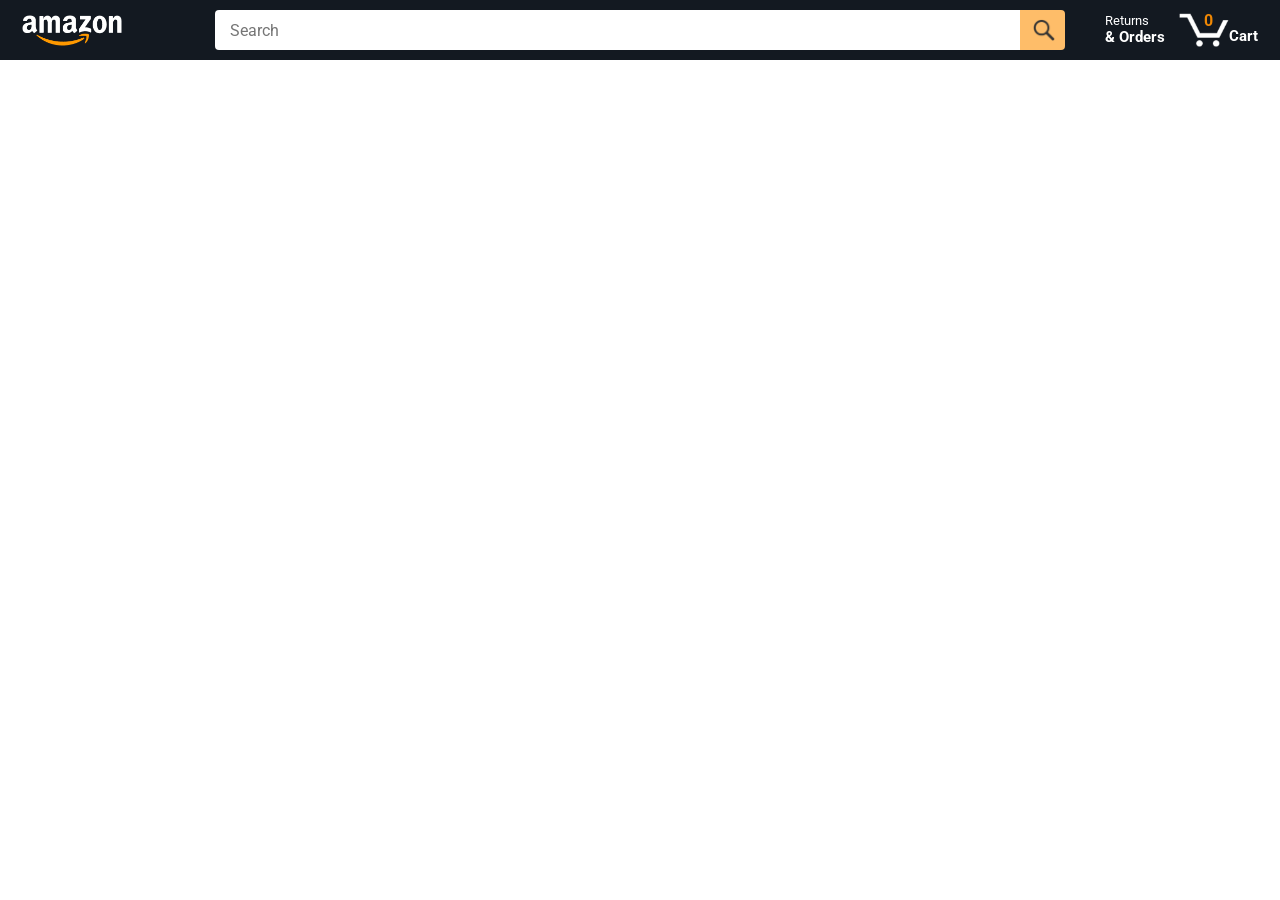
<file: index.html>
<!DOCTYPE html>
<html>
  <head>
    <title>Amazon Project</title>

    <!-- This code is needed for responsive design to work.
      (Responsive design = make the website look good on
      smaller screen sizes like a phone or a tablet). -->
    <meta name="viewport" content="width=device-width, initial-scale=1">

    <!-- Load a font called Roboto from Google Fonts. -->
    <link rel="preconnect" href="https://fonts.googleapis.com">
    <link rel="preconnect" href="https://fonts.gstatic.com" crossorigin>
    <link href="https://fonts.googleapis.com/css2?family=Roboto:wght@400;500;700&display=swap" rel="stylesheet">

    <!-- Here are the CSS files for this page. -->
    <link rel="stylesheet" href="styles/shared/general.css">
    <link rel="stylesheet" href="styles/shared/amazon-header.css">
    <link rel="stylesheet" href="styles/pages/amazon.css">
  </head>
  <body>
    <div class="amazon-header">
      <div class="amazon-header-left-section">
        <a href="amazon.html" class="header-link">
          <img class="amazon-logo"
            src="images/amazon-logo-white.png">
          <img class="amazon-mobile-logo"
            src="images/amazon-mobile-logo-white.png">
        </a>
      </div>

      <div class="amazon-header-middle-section">
        <input class="search-bar js-search-bar" type="text" placeholder="Search">

        <button class="search-button js-search-button">
          <img class="search-icon" src="images/icons/search-icon.png">
        </button>
      </div>

      <div class="amazon-header-right-section">
        <a class="orders-link header-link" href="orders.html">
          <span class="returns-text">Returns</span>
          <span class="orders-text">& Orders</span>
        </a>

        <a class="cart-link header-link" href="checkout.html">
          <img class="cart-icon" src="images/icons/cart-icon.png">
          <div class="cart-quantity js-cart-quantity"></div>
          <div class="cart-text">Cart</div>
        </a>
      </div>
    </div>
    
    <div class="main">
      <div class="products-grid js-products-grid">
        
      </div>
    </div>
   
    <script type="module" src="scripts/amazon.js"></script>
   
  </body>
</html>
</file>
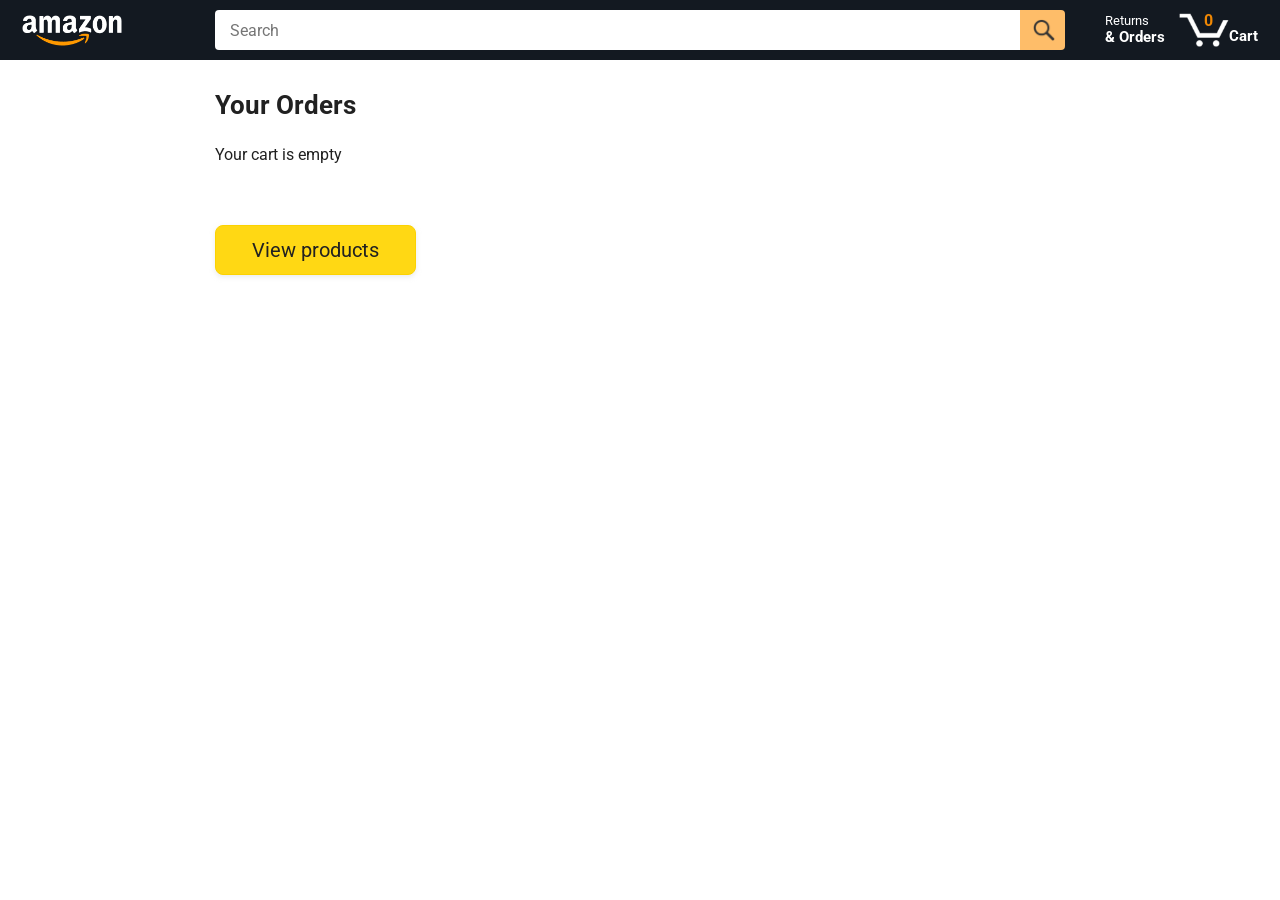
<file: orders.html>
<!DOCTYPE html>
<html>
  <head>
    <title>Orders</title>

    <!-- This code is needed for responsive design to work.
      (Responsive design = make the website look good on
      smaller screen sizes like a phone or a tablet). -->
    <meta name="viewport" content="width=device-width, initial-scale=1">

    <!-- Load a font called Roboto from Google Fonts. -->
    <link rel="preconnect" href="https://fonts.googleapis.com">
    <link rel="preconnect" href="https://fonts.gstatic.com" crossorigin>
    <link href="https://fonts.googleapis.com/css2?family=Roboto:wght@400;500;700&display=swap" rel="stylesheet">

    <!-- Here are the CSS files for this page. -->
    <link rel="stylesheet" href="styles/shared/general.css">
    <link rel="stylesheet" href="styles/shared/amazon-header.css">
    <link rel="stylesheet" href="styles/pages/orders.css">
  </head>
  <body>
    <div class="amazon-header">
      <div class="amazon-header-left-section">
        <a href="amazon.html" class="header-link">
          <img class="amazon-logo"
            src="images/amazon-logo-white.png">
          <img class="amazon-mobile-logo"
            src="images/amazon-mobile-logo-white.png">
        </a>
      </div>

      <div class="amazon-header-middle-section">
        <input class="search-bar" type="text" placeholder="Search">

        <button class="search-button">
          <img class="search-icon" src="images/icons/search-icon.png">
        </button>
      </div>

      <div class="amazon-header-right-section">
        <a class="orders-link header-link" href="orders.html">
          <span class="returns-text">Returns</span>
          <span class="orders-text">& Orders</span>
        </a>

        <a class="cart-link header-link" href="checkout.html">
          <img class="cart-icon" src="images/icons/cart-icon.png">
          <div class="cart-quantity js-cart-quantity"></div>
          <div class="cart-text">Cart</div>
        </a>
      </div>
    </div>

    <div class="main">
      <div class="page-title">Your Orders</div>

      <div class="orders-grid js-order-grid">
        
      </div>
    </div>
    <script  src="data/order.js" type="module"></script>
  </body>
</html>
</file>
<file: styles/shared/general.css>
body {
  font-family: Roboto, Arial;
  color: rgb(33, 33, 33);
  /* The <body> element has a default margin of 8px
     on all sides. This removes the default margins. */
  margin: 0;
}

/* <p> elements have a default margin on the top
   and bottom. This removes the default margins. */
p {
  margin: 0;
}

button {
  cursor: pointer;
}

select {
  cursor: pointer;
}

input, select, button {
  font-family: Roboto, Arial;
}

.button-primary {
  color: rgb(33, 33, 33);
  background-color: rgb(255, 216, 20);
  border: 1px solid rgb(252, 210, 0);
  border-radius: 8px;
  cursor: pointer;
  box-shadow: 0 2px 5px rgba(213, 217, 217, 0.5);
}

.button-primary:hover {
  background-color: rgb(247, 202, 0);
  border: 1px solid rgb(242, 194, 0);
}

.button-primary:active {
  background: rgb(255, 216, 20);
  border-color: rgb(252, 210, 0);
  box-shadow: none;
}

.button-secondary {
  color: rgb(33, 33, 33);
  background: white;
  border: 1px solid rgb(213, 217, 217);
  border-radius: 8px;
  cursor: pointer;
  box-shadow: 0 2px 5px rgba(213, 217, 217, 0.5);
}

.button-secondary:hover {
  background-color: rgb(247, 250, 250);
}

.button-secondary:active {
  background-color: rgb(237, 253, 255);
  box-shadow: none;
}

/* These styles will limit text to 2 lines. Anything
   beyond 2 lines will be replaced with "..."
   You can find this code by using an A.I. tool or by
   searching in Google.
   https://css-tricks.com/almanac/properties/l/line-clamp/ */
.limit-text-to-2-lines {
  display: -webkit-box;
  -webkit-line-clamp: 2;
  -webkit-box-orient: vertical;
  overflow: hidden;
}

.link-primary {
  color: rgb(1, 124, 182);
  cursor: pointer;
}

.link-primary:hover {
  color: rgb(196, 80, 0);
}

/* Styles for dropdown selectors. */
select {
  color: rgb(33, 33, 33);
  background-color: rgb(240, 240, 240);
  border: 1px solid rgb(213, 217, 217);
  border-radius: 8px;
  padding: 3px 5px;
  font-size: 15px;
  cursor: pointer;
  box-shadow: 0 2px 5px rgba(213, 217, 217, 0.5);
}

select:focus,
input:focus {
  outline: 2px solid rgb(255, 153, 0);
}
</file>
<file: styles/shared/amazon-header.css>
.amazon-header {
  background-color: rgb(19, 25, 33);
  color: white;
  padding-left: 15px;
  padding-right: 15px;

  display: flex;
  align-items: center;
  justify-content: space-between;

  position: fixed;
  top: 0;
  left: 0;
  right: 0;
  height: 60px;
}

.amazon-header-left-section {
  width: 180px;
}

@media (max-width: 800px) {
  .amazon-header-left-section {
    width: unset;
  }
}

.header-link {
  display: inline-block;
  padding: 6px;
  border-radius: 2px;
  cursor: pointer;
  text-decoration: none;
  border: 1px solid rgba(0, 0, 0, 0);
}

.header-link:hover {
  border: 1px solid white;
}

.amazon-logo {
  width: 100px;
  margin-top: 5px;
}

.amazon-mobile-logo {
  display: none;
}

@media (max-width: 575px) {
  .amazon-logo {
    display: none;
  }

  .amazon-mobile-logo {
    display: block;
    height: 35px;
    margin-top: 5px;
  }
}

.amazon-header-middle-section {
  flex: 1;
  max-width: 850px;
  margin-left: 10px;
  margin-right: 10px;
  display: flex;
}

.search-bar {
  flex: 1;
  width: 0;
  font-size: 16px;
  height: 38px;
  padding-left: 15px;
  border: none;
  border-top-left-radius: 4px;
  border-bottom-left-radius: 4px;
  border-top-right-radius: 0;
  border-bottom-right-radius: 0;
}

.search-button {
  background-color: rgb(254, 189, 105);
  border: none;
  width: 45px;
  height: 40px;
  border-top-right-radius: 4px;
  border-bottom-right-radius: 4px;
  flex-shrink: 0;
}

.search-icon {
  height: 22px;
  margin-left: 2px;
  margin-top: 3px;
}

.amazon-header-right-section {
  width: 180px;
  flex-shrink: 0;
  display: flex;
  justify-content: end;
}

.orders-link {
  color: white;
}

.returns-text {
  display: block;
  font-size: 13px;
}

.orders-text {
  display: block;
  font-size: 15px;
  font-weight: 700;
}

.cart-link {
  color: white;
  display: flex;
  align-items: center;
  position: relative;
}

.cart-icon {
  width: 50px;
}

.cart-text {
  margin-top: 12px;
  font-size: 15px;
  font-weight: 700;
}

.cart-quantity {
  color: rgb(240, 136, 4);
  font-size: 16px;
  font-weight: 700;

  position: absolute;
  top: 4px;
  left: 22px;
  
  width: 26px;
  text-align: center;
}
</file>
<file: styles/pages/amazon.css>
.main {
  margin-top: 60px;
}

.products-grid {
  display: grid;

  /* - In CSS Grid, 1fr means a column will take up the
       remaining space in the grid.
     - If we write 1fr 1fr ... 1fr; 8 times, this will
       divide the grid into 8 columns, each taking up an
       equal amount of the space.
     - repeat(8, 1fr); is a shortcut for repeating "1fr"
       8 times (instead of typing out "1fr" 8 times).
       repeat(...) is a special property that works with
       display: grid; */
  grid-template-columns: repeat(8, 1fr);
}

/* @media is used to create responsive design (making the
   website look good on any screen size). This @media
   means when the screen width is 2000px or less, we
   will divide the grid into 7 columns instead of 8. */
@media (max-width: 2000px) {
  .products-grid {
    grid-template-columns: repeat(7, 1fr);
  }
}

/* This @media means when the screen width is 1600px or
   less, we will divide the grid into 6 columns. */
@media (max-width: 1600px) {
  .products-grid {
    grid-template-columns: repeat(6, 1fr);
  }
}

@media (max-width: 1300px) {
  .products-grid {
    grid-template-columns: repeat(5, 1fr);
  }
}

@media (max-width: 1000px) {
  .products-grid {
    grid-template-columns: repeat(4, 1fr);
  }
}

@media (max-width: 800px) {
  .products-grid {
    grid-template-columns: repeat(3, 1fr);
  }
}

@media (max-width: 575px) {
  .products-grid {
    grid-template-columns: repeat(2, 1fr);
  }
}

@media (max-width: 450px) {
  .products-grid {
    grid-template-columns: 1fr;
  }
}

.product-container {
  padding-top: 40px;
  padding-bottom: 25px;
  padding-left: 25px;
  padding-right: 25px;

  border-right: 1px solid rgb(231, 231, 231);
  border-bottom: 1px solid rgb(231, 231, 231);

  display: flex;
  flex-direction: column;
}

.product-image-container {
  display: flex;
  justify-content: center;
  align-items: center;

  height: 180px;
  margin-bottom: 20px;
}

.product-image {
  /* Images will overflow their container by default. To
    prevent this, we set max-width and max-height to 100%
    so they stay inside their container. */
  max-width: 100%;
  max-height: 100%;
}

.product-name {
  height: 40px;
  margin-bottom: 5px;
}

.product-rating-container {
  display: flex;
  align-items: center;
  margin-bottom: 10px;
}

.product-rating-stars {
  width: 100px;
  margin-right: 6px;
}

.product-rating-count {
  color: rgb(1, 124, 182);
  cursor: pointer;
  margin-top: 3px;
}

.product-price {
  font-weight: 700;
  margin-bottom: 10px;
}

.product-quantity-container {
  margin-bottom: 17px;
}

.product-spacer {
  flex: 1;
}

.added-to-cart {
  color: rgb(6, 125, 98);
  font-size: 16px;

  display: flex;
  align-items: center;
  margin-bottom: 8px;

  /* At first, the "Added to cart" message will
     be invisible. Use JavaScript to change the
     opacity and make it visible. */
  opacity: 0;
}

.added-to-cart img {
  height: 20px;
  margin-right: 5px;
}

.add-to-cart-button {
  width: 100%;
  padding: 8px;
  border-radius: 50px;
}
.js-after-added{
  color: rgb(6, 125, 98);
  font-size: 16px;

  display: flex;
  align-items: center;
  margin-bottom: 8px;
  opacity: 1;
}
</file>
<file: styles/pages/orders.css>
.main {
  max-width: 850px;
  margin-top: 90px;
  margin-bottom: 100px;
  padding-left: 20px;
  padding-right: 20px;

  /* margin-left: auto;
     margin-right auto;
     Is a trick for centering an element horizontally
     without needing a container. */
  margin-left: auto;
  margin-right: auto;
}

.page-title {
  font-weight: 700;
  font-size: 26px;
  margin-bottom: 25px;
}

.orders-grid {
  display: grid;
  grid-template-columns: 1fr;
  row-gap: 50px;
}

.order-header {
  background-color: rgb(240, 242, 242);
  border: 1px solid rgb(213, 217, 217);

  display: flex;
  align-items: center;
  justify-content: space-between;

  padding: 20px 25px;
  border-top-left-radius: 8px;
  border-top-right-radius: 8px;
}

.order-header-left-section {
  display: flex;
  flex-shrink: 0;
}

.order-header-label {
  font-weight: 500;
}

.order-date,
.order-total {
  margin-right: 45px;
}

.order-header-right-section {
  flex-shrink: 1;
}

@media (max-width: 575px) {
  .order-header {
    flex-direction: column;
    align-items: start;
    line-height: 23px;
    padding: 15px;
  }

  .order-header-left-section {
    flex-direction: column;
  }

  .order-header-label {
    margin-right: 5px;
  }

  .order-date,
  .order-total {
    display: grid;
    grid-template-columns: auto 1fr;
    margin-right: 0;
  }

  .order-header-right-section {
    display: grid;
    grid-template-columns: auto 1fr;
  }
}

.order-details-grid {
  padding: 40px 25px;
  border: 1px solid rgb(213, 217, 217);
  border-top: none;
  border-bottom-left-radius: 8px;
  border-bottom-right-radius: 8px;

  display: grid;
  grid-template-columns: 110px 1fr 220px;
  column-gap: 35px;
  row-gap: 60px;
  align-items: center;
}

@media (max-width: 800px) {
  .order-details-grid {
    grid-template-columns: 110px 1fr;
    row-gap: 0;
    padding-bottom: 8px;
  }
}

@media (max-width: 450px) {
  .order-details-grid {
    grid-template-columns: 1fr;
  }
}

.product-image-container {
  text-align: center;
}

.product-image-container img {
  max-width: 110px;
  max-height: 110px;
}

.product-name {
  font-weight: 700;
  margin-bottom: 5px;
}

.product-delivery-date {
  margin-bottom: 3px;
}

.product-quantity {
  margin-bottom: 8px;
}

.buy-again-button {
  font-size: 15px;
  width: 140px;
  height: 36px;
  border-radius: 8px;

  display: flex;
  align-items: center;
  justify-content: center;
}

.buy-again-icon {
  width: 25px;
  margin-right: 15px;
}

.product-actions {
  align-self: start;
}

.track-package-button {
  width: 100%;
  font-size: 15px;
  padding: 8px;
}

@media (max-width: 800px) {
  .buy-again-button {
    margin-bottom: 10px;
  }

  .product-actions {
    /* grid-column: 2 means this element will be placed
       in column 2 in the grid. (Normally, the column that
       an element is placed in is determined by the order
       of the elements in the HTML. grid-column overrides
       this default ordering). */
    grid-column: 2;
    margin-bottom: 30px;
  }

  .track-package-button {
    width: 140px;
  }
}

@media (max-width: 450px) {
  .product-image-container {
    text-align: center;
    margin-bottom: 25px;
  }

  .product-image-container img {
    max-width: 150px;
    max-height: 150px;
  }

  .product-name {
    margin-bottom: 10px;
  }

  .product-quantity {
    margin-bottom: 15px;
  }

  .buy-again-button {
    width: 100%;
    margin-bottom: 15px;
  }

  .product-actions {
    /* grid-column: auto; undos grid-column: 2; from above.
       This element will now be placed in its normal column
       in the grid. */
    grid-column: auto;
    margin-bottom: 70px;
  }

  .track-package-button {
    width: 100%;
    padding: 12px;
  }
}
.view-button {
  width: 200.65px;
  padding-top: 12px;
  padding-bottom: 12px;
  border-radius: 8px;

  margin-top: 11px;
  margin-bottom: 15px;
  font-size: 20px;

}
</file>
